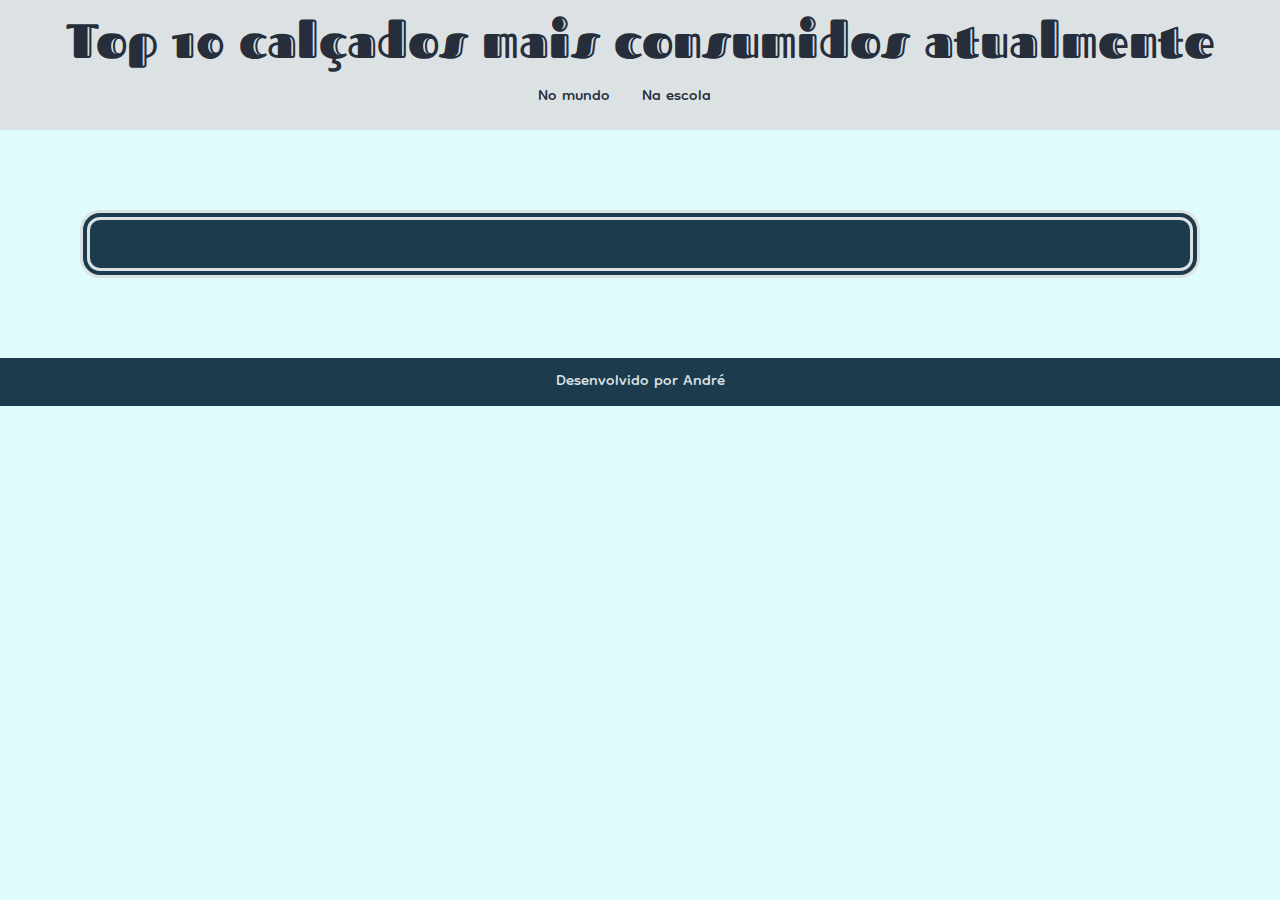
<file: index.html>
<!DOCTYPE html>
<html lang="pt-br">
<head>
    <meta charset="UTF-8">
    <meta name="viewport" content="width=device-width, initial-scale=1.0">
    <title>As marcas de calçados mais consumidas do mundo</title>
 <link rel="icon" href="https://dynamic.design.com/preview/logodraft/00ff3c0d-3126-4a9b-9d7c-cc158db8c7d2/image/large.png" type="image/png"> 
    <link rel="stylesheet" href="style.css">
    <script src="https://cdn.plot.ly/plotly-2.35.2.min.js" charset="utf-8"></script>
</head>
<body>
    <header>
        <h1> Top 10 calçados mais consumidos atualmente </h1>
        <nav>
            <a href="index.html"> No mundo</a>
            <a href="minhaEscola.html"> Na escola</a>
        </nav>
    </header>
    <main class="secao-graficos">
        <section id="caixa-grafico" class="caixa-grafico">
            <!-- Aqui vamos colocar os gráficos usando o JS-->
        </section>      
    </main>
    <footer>
        <p> Desenvolvido por André</p>
    </footer>
    <script type="module" src="grafico/dadosGerais.js"></script>
    <script type="module" src="grafico/graficoBarra.js"></script>
    <script type="module" src="grafico/graficoPizza.js"></script>
    <script type="module" src="grafico/comum.js"></script>
</body>
</html>
</file>
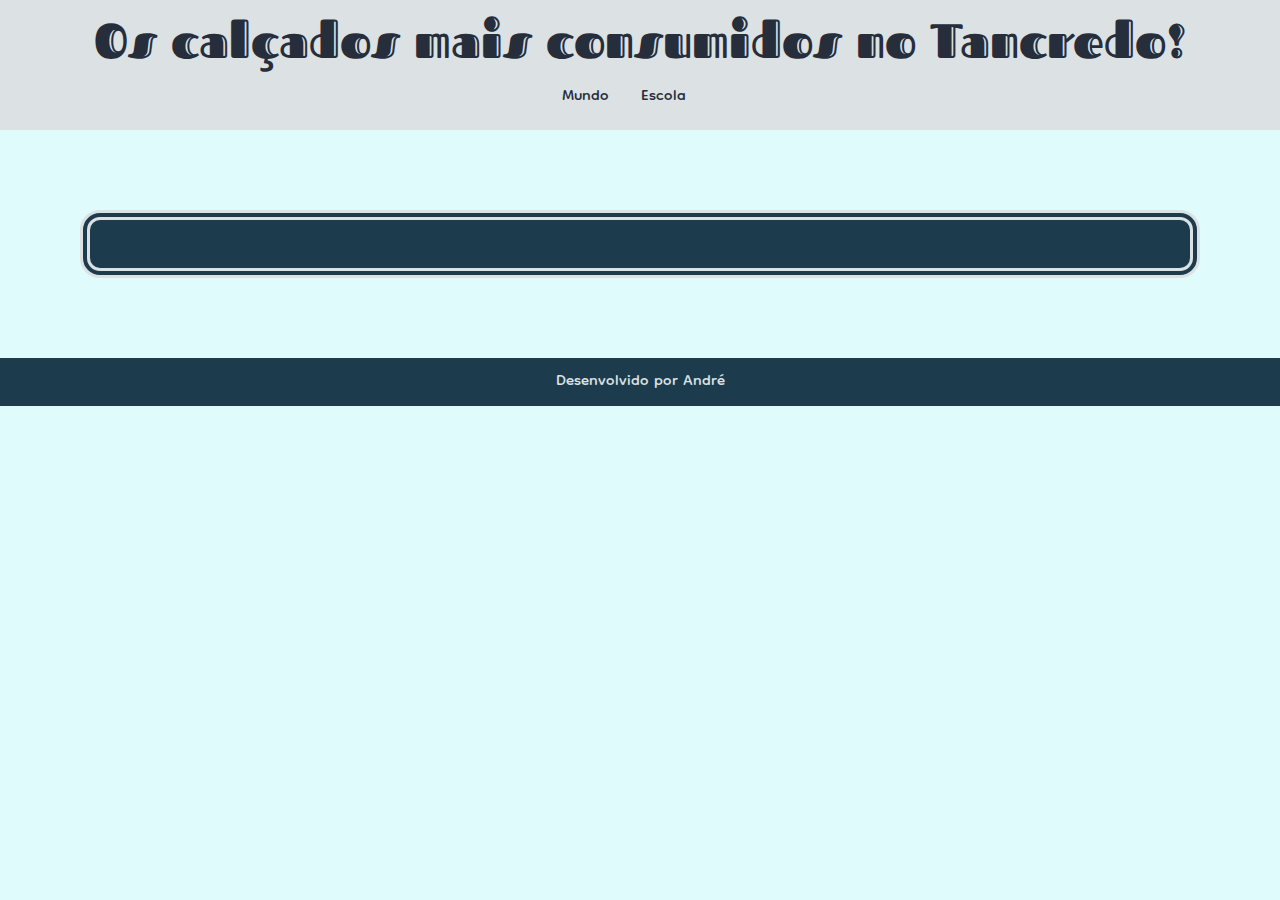
<file: minhaEscola.html>
<!DOCTYPE html>
<html lang="pt-br">
<head>
    <meta charset="UTF-8">
    <meta name="viewport" content="width=device-width, initial-scale=1.0">
    <title>Os Calçados mais consumidos no Tancredo</title>
    <link rel="stylesheet" href="style.css">
    <script src="https://cdn.plot.ly/plotly-2.35.2.min.js" charset="utf-8"></script>
</head>
<body>
    <header>
        <h1>Os calçados mais consumidos no Tancredo!</h1>
        <nav>
            <a href="index.html">Mundo</a>
            <a href="minhaEscola.html">Escola</a>
        </nav>
    </header>
    <main class="secao-graficos">
        <section id="caixa-grafico" class="caixa-grafico">
        </section>
    </main>
    <footer>
        <p>Desenvolvido por André</p>
    </footer>
    <script type="module" src="grafico/calcadosTancredo.js"></script>
    <script type="module" src="grafico/turma.js"></script>
    <script type="module" src="grafico/comum.js"></script>
</body>
</html>
</file>
<file: style.css>
@import url('https://fonts.googleapis.com/css2?family=Dongle:wght@300;400;700&family=Fascinate+Inline&display=swap');

*{
    margin: 0;
    padding: 0;
}

:root{
    --azul-fraquinho: rgb(220, 225, 227);
    --azul-ciano: #e0fbfcff;
    --melao: rgb(28, 60, 78);
    --laranja: #ee6c4dff;
    --pretao-metal: rgb(38, 46, 60);
    --fonte-titulo: "Fascinate Inline", system-ui;
    --fonte-texto: "Dongle", sans-serif;
}

body{
    background-color: var(--azul-ciano);
    font-family: var(--fonte-texto);
    color: var(--azul-fraquinho);
    height: 100vh;
}

header{
    background-color: var(--azul-fraquinho);
    text-align: center;
}

h1{
    font-family: var(--fonte-titulo);
    font-size: 3rem;
    color: var(--pretao-metal);
    padding: 0.5rem;
}
nav{
    display: flex;
    justify-content: center;
    font-weight: 400;
}
nav a{
    text-decoration: none;
    color: var(--pretao-metal);
    font-size: 1.5rem;
    margin: 0 2rem 1rem 0;
}

nav a:hover {
    text-decoration: underline;
    color: var(--pretao-metal);
    transform: scale(0.9);
    transition: transform 0.2s;
}

    .caixa-grafico{
        margin: 5rem;
        font-size: 1.5em;
        background-color: var(--melao);
        padding: 1em;
        border-radius: 20px;
        border: var(--azul-fraquinho) double 10px;
        display: flex;
        flex-direction: column;
        align-items: center;
}

.caixa-gráfico__texto{
    font-size: 1.5rem;
    padding: 1.5em 0 1.5em 0;
}

span{
    font-family: var(--fonte-titulo);
    color: var(--azul-fraquinho);
    font-size: 1.1em;
}

footer{
    display: flex;
    align-items: center;
    justify-content: center;
    background-color: var(--melao);
    color: var(--azul-fraquinho);
    width: 100%;
    height: 2em;
    margin-top: 2em;
    font-size: 1.5em;
}
</file>
